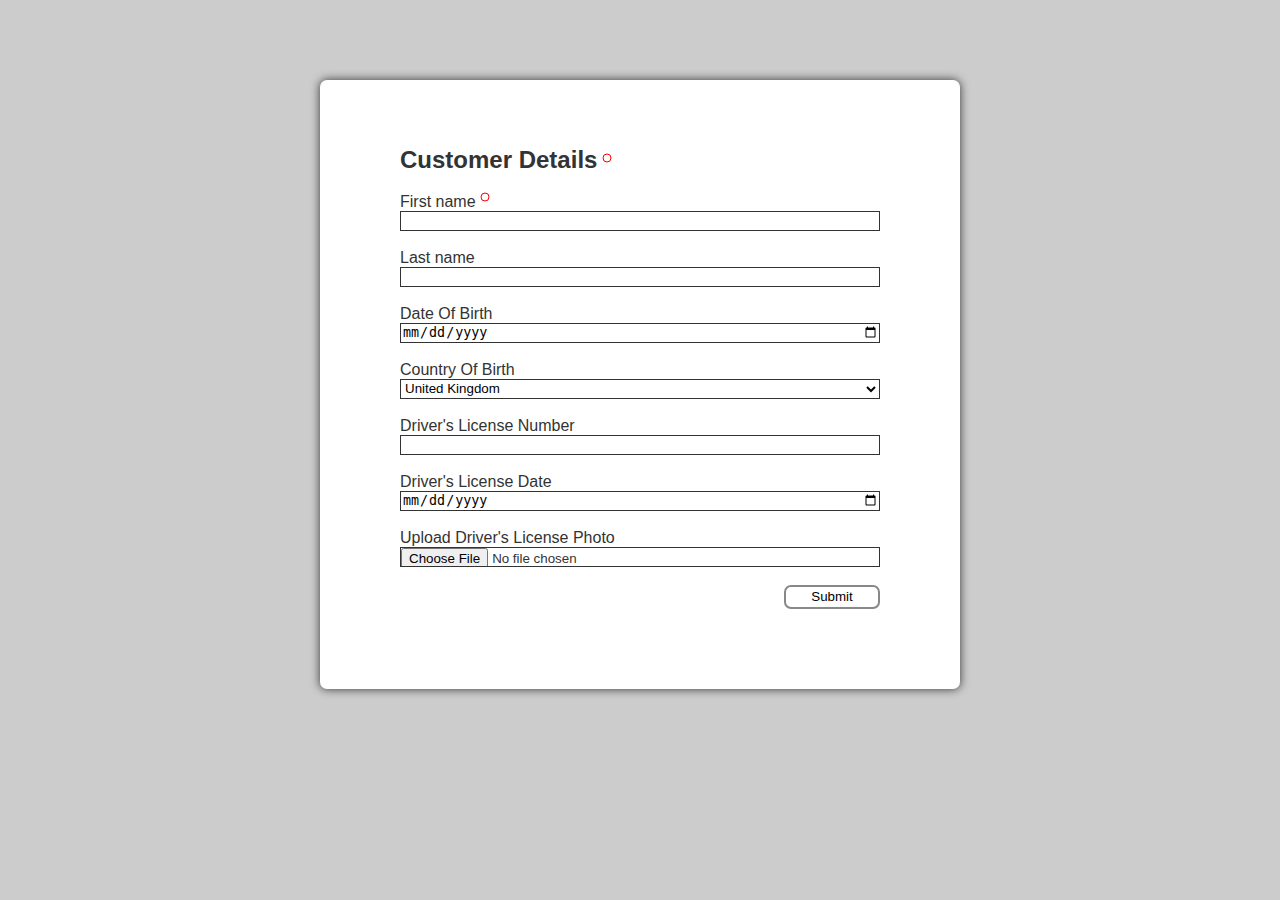
<file: index.html>
<!DOCTYPE html>
<html lang="en-nz" dir="ltr">
<head>
   <meta charset="utf-8">
   <meta name="viewport" content="width=device-width, initial-scale=1">
   <link rel="stylesheet" type="text/css" href="styles.css">
</head>

<body>
	<div id=form>
		<h2>Customer Details</h2>
		<svg><circle/></svg><br><br>
		
		<form onsubmit="return submit_form()" action="summary.html">
		  <label for="fname">First name</label>
		  <svg><circle/></svg><br>
		  <input required type="text" id="fname" name="fname" value=""><br><br>
		  
		  <label for="lname">Last name</label><br>
		  <input type="text" id="lname" name="lname" value=""><br><br>
		  
		  <label for="dob">Date Of Birth</label><br>
		  <input class="date" type="date" id="dob" name="dob" value=""><br><br>
		  
		  <label for="cob">Country Of Birth</label><br>
		  <select id="cob" name="cob" value="">
		  	<option value="uk">United Kingdom</option>
		  	<option value="nz">New Zealand</option>
		  	<option value="aus">Australia</option>
		  	<option value="fr">France</option>
		  	<option value="trk">Turkey</option>
		  </select>
		  <br><br>
		  
		  <label for="dlnum">Driver's License Number</label><br>
		  <input type="text" id="dlnum" name="dlnum" value=""><br><br>
		  
		  <label for="dldate">Driver's License Date</label><br>
		  <input class="date" type="date" id="dldate" name="dldate" value=""><br><br>
		  
		  <label for="dlpic">Upload Driver's License Photo</label><br>
		  <input class="file" type="file" accept=".jpg,.png" id="dlpic" name="dlpic" value=""><br><br>
		  
		  <input id="submit" class=button type="submit" value="Submit">
		</form> 
	</div>
</body>

<script src="./database.js"></script>
<script>
	function submit_form() {
		if (!window.indexedDB) {    
			window.alert("Your browser doesn't support IndexedDB. ");    
		}
		
		open_database();
	}
</script>
</file>
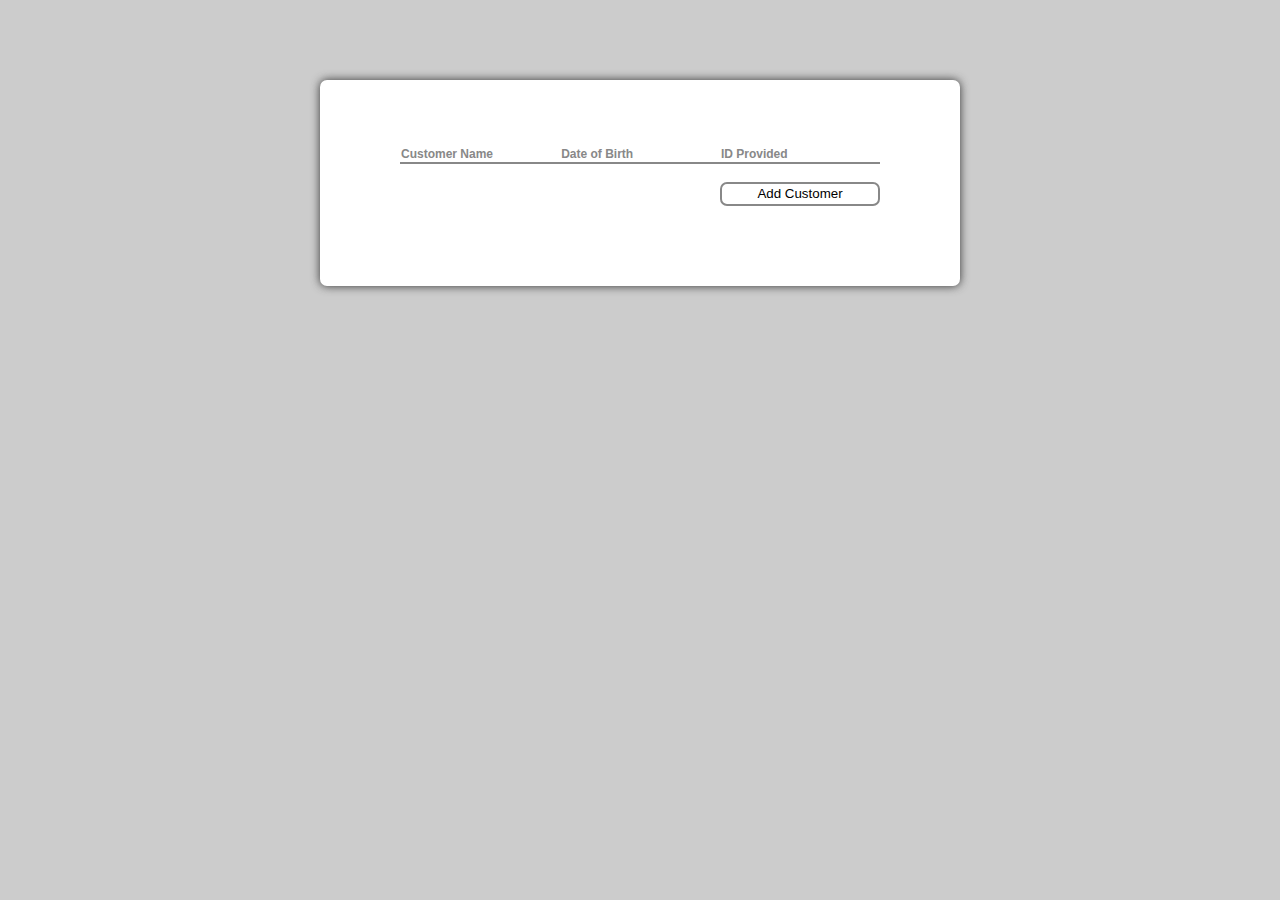
<file: summary.html>
<!DOCTYPE html>
<html lang="en-nz" dir="ltr">
<head>
   <meta charset="utf-8">
   <meta name="viewport" content="width=device-width, initial-scale=1">
   <link rel="stylesheet" type="text/css" href="styles.css">
</head>

<body>	
	<div id=summary>
		<table id=summary-table>
			<tr>
				<th>Customer Name</th>
				<th>Date of Birth</th>
				<th>ID Provided</th>
			</tr>
		</table><br>
		
		<button class=button onclick="location.href='./index.html'">Add Customer</button>
	</div>
</body>

<script src="./database.js"></script>
<script>
	function get_date_text(date){
		var day = date[8] == "0" ? date[9] : date.slice(8);
		
		var month = date.slice(5,7);
		switch (month) {
			case "01":
				month = "January";
				break;
			case "02":
				month = "February";
				break;
			case "03":
				month = "March";
				break;
			case "04":
				month = "April";
				break;
			case "05":
				month = "May";
				break;
			case "06":
				month = "June";
				break;
			case "07":
				month = "July";
				break;
			case "08":
				month = "August";
				break;
			case "09":
				month = "September";
				break;
			case "10":
				month = "October";
				break;
			case "11":
				month = "November";
				break;
			case "12":
				month = "December";
				break;
		}
		
		var year = date.slice(0,4)
		
		return date ? day + " " + month + " " + year : "-";
	}

	function add_row(n, d, i) {
		var table = document.getElementById("summary-table");
		var row = table.insertRow();
		
		var name = row.insertCell(0);
		var dob = row.insertCell(1);
		var id = row.insertCell(2);
		
		name.innerHTML = n;
		dob.innerHTML = get_date_text(d);
		id.innerHTML = i ? "Yes" : "No";
	}
	
	apply_to_all_customers(add_row);
</script>
</file>
<file: styles.css>
body {
	background: #ccc;
	font-family: Calibri, sans-serif;
	color: #333;
}

h2 {
	width: 13rem;
	display: inline;
}

div {
	background: white;
	width: 30rem;
	height: auto;
	padding: 4.1rem 5rem 5rem 5rem;
	margin: 5rem auto;
	box-shadow: 0px 0px 10px;
	border-radius: 7px;
}

input {
	width: 29.625rem;
	height: 1rem;
	border: 1px solid #333;
}

select {
	width: 30rem;
	height: 1.25rem;
	background-color: White;
	border: 1px solid #333;
	cursor: pointer;
}

table {
	font-size: 0.75rem;
	text-align: left;
	color: #888;
	border-collapse: collapse;
}

th {
	width: 10rem;
	border-bottom: 2px solid #888;
}

td {
	color: #333;
	border-bottom: 1px solid #888;
}

svg {
	width: 10px;
	height: 15px;
	xmlns:"http://www.w3.org/2000/svg";
	stroke:red;
	stroke-width:1;
}

circle {
	cx:5;
	cy:5;
	r:4;
	fill:White
}

.file {
	width: 29.875rem;
	height: 1.125rem;
	cursor: pointer;
	background-color: white;
}

.date {
	width: 29.813rem;
	height: 1.125rem;
}

.button {
	width: 10rem;
	height: 1.5rem;
	margin: 0 0 0 20rem;
	background: white;
	border: 2px solid #888;
	border-radius: 7px;
	cursor: pointer;
}

#submit {
	width: 6rem;
	margin: 0 0 0 24rem;
}
</file>
